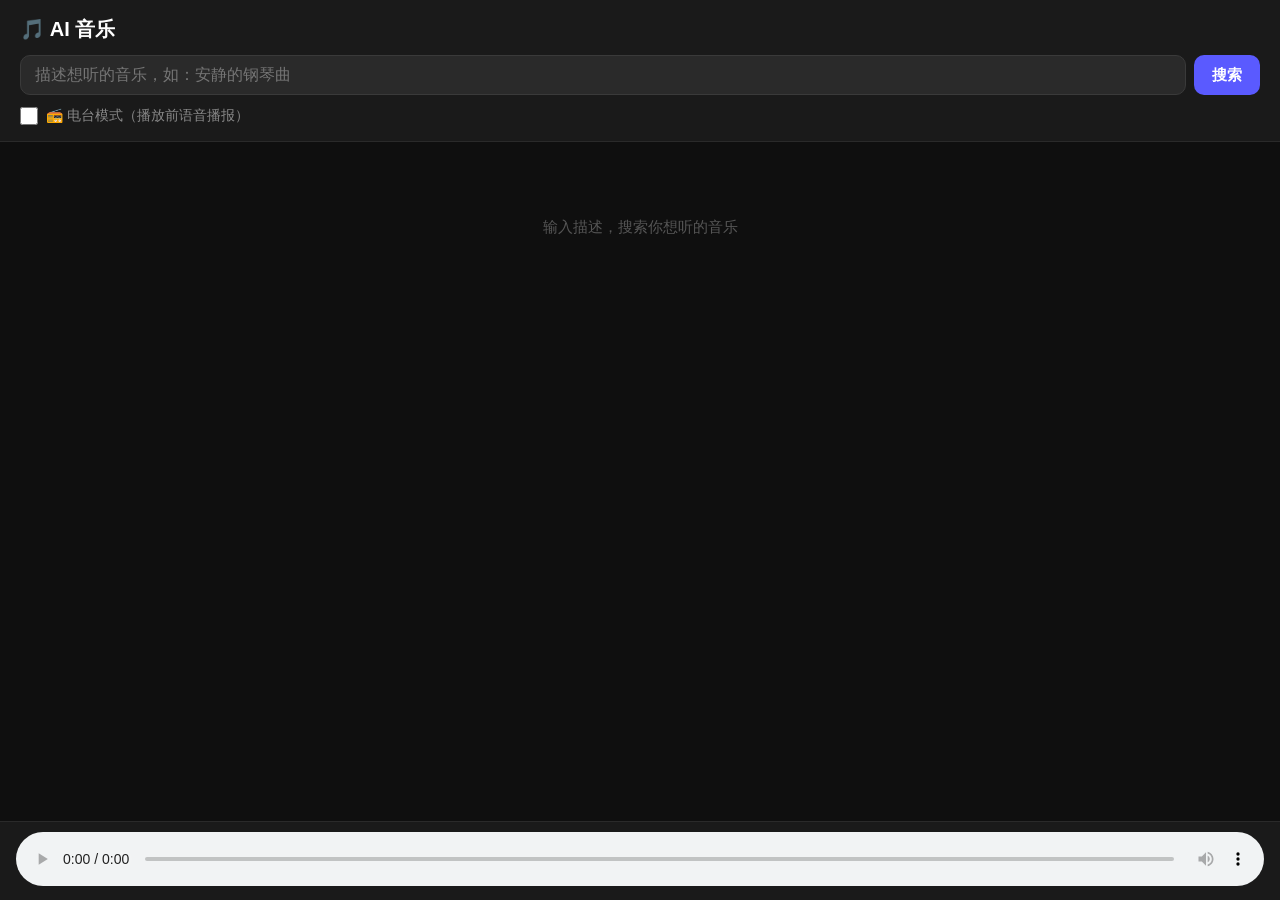
<file: static/index.html>
<!DOCTYPE html>
<html lang="zh">
<head>
<meta charset="UTF-8">
<meta name="viewport" content="width=device-width, initial-scale=1.0, maximum-scale=1.0">
<title>AI 音乐</title>
<style>
  * { box-sizing: border-box; margin: 0; padding: 0; }
  body {
    background: #0f0f0f;
    color: #e0e0e0;
    font-family: -apple-system, BlinkMacSystemFont, "Helvetica Neue", sans-serif;
    min-height: 100vh;
    padding-bottom: 120px;
  }
  header {
    background: #1a1a1a;
    padding: 16px 20px;
    border-bottom: 1px solid #2a2a2a;
    position: sticky;
    top: 0;
    z-index: 10;
  }
  h1 { font-size: 20px; font-weight: 600; color: #fff; margin-bottom: 12px; }
  .search-row { display: flex; gap: 8px; }
  input[type=text] {
    flex: 1;
    background: #2a2a2a;
    border: 1px solid #3a3a3a;
    border-radius: 10px;
    color: #fff;
    font-size: 16px;
    padding: 10px 14px;
    outline: none;
    -webkit-appearance: none;
  }
  input[type=text]:focus { border-color: #5a5aff; }
  .radio-toggle {
    display: flex;
    align-items: center;
    gap: 8px;
    margin-top: 12px;
    font-size: 14px;
    color: #888;
  }
  .radio-toggle input[type="checkbox"] {
    width: 18px;
    height: 18px;
    cursor: pointer;
  }
  .radio-toggle label {
    cursor: pointer;
    user-select: none;
  }
  button#search-btn {
    background: #5a5aff;
    border: none;
    border-radius: 10px;
    color: #fff;
    font-size: 15px;
    font-weight: 600;
    padding: 10px 18px;
    cursor: pointer;
    white-space: nowrap;
  }
  button#search-btn:disabled { background: #333; color: #666; }
  .status { padding: 12px 20px; font-size: 13px; color: #888; min-height: 36px; }
  .track-list { padding: 0 12px; }
  .track-item {
    background: #1a1a1a;
    border-radius: 12px;
    padding: 14px 16px;
    margin-bottom: 10px;
    display: flex;
    align-items: center;
    gap: 14px;
    cursor: pointer;
    border: 2px solid transparent;
    transition: border-color 0.15s;
    -webkit-tap-highlight-color: transparent;
  }
  .track-item:active { background: #222; }
  .track-item.active { border-color: #5a5aff; background: #1c1c30; }
  .play-icon {
    width: 36px; height: 36px;
    background: #2a2a2a;
    border-radius: 50%;
    display: flex; align-items: center; justify-content: center;
    flex-shrink: 0;
    font-size: 14px;
  }
  .track-item.active .play-icon { background: #5a5aff; }
  .track-info { flex: 1; min-width: 0; }
  .track-title {
    font-size: 15px; font-weight: 500; color: #fff;
    white-space: nowrap; overflow: hidden; text-overflow: ellipsis;
  }
  .track-sub {
    font-size: 12px; color: #888; margin-top: 3px;
    white-space: nowrap; overflow: hidden; text-overflow: ellipsis;
  }
  .track-ranks {
    font-size: 11px; color: #666; margin-top: 2px;
  }
  .rank-badge {
    display: inline-block;
    background: #2a2a2a;
    padding: 2px 6px;
    border-radius: 4px;
    margin-right: 6px;
  }
  .rank-badge.changed { background: #3a3a00; color: #ffcc00; }
  .track-duration { font-size: 12px; color: #666; flex-shrink: 0; }
  .menu-btn {
    width: 32px; height: 32px;
    background: #2a2a2a;
    border-radius: 50%;
    display: flex; align-items: center; justify-content: center;
    flex-shrink: 0;
    font-size: 16px;
    color: #888;
    cursor: pointer;
    margin-left: 8px;
  }
  .menu-btn:hover { background: #3a3a3a; color: #fff; }
  .modal {
    display: none;
    position: fixed;
    top: 0; left: 0; right: 0; bottom: 0;
    background: rgba(0,0,0,0.8);
    z-index: 100;
    align-items: center;
    justify-content: center;
    padding: 20px;
  }
  .modal.show { display: flex; }
  .modal-content {
    background: #1a1a1a;
    border-radius: 12px;
    max-width: 600px;
    width: 100%;
    max-height: 80vh;
    overflow-y: auto;
    padding: 20px;
  }
  .modal-header {
    display: flex;
    justify-content: space-between;
    align-items: center;
    margin-bottom: 16px;
  }
  .modal-title { font-size: 18px; font-weight: 600; }
  .close-btn {
    background: none;
    border: none;
    color: #888;
    font-size: 24px;
    cursor: pointer;
    padding: 0;
    width: 32px;
    height: 32px;
  }
  .close-btn:hover { color: #fff; }
  .info-row { margin-bottom: 12px; }
  .info-label { font-size: 12px; color: #888; margin-bottom: 4px; }
  .info-value { font-size: 14px; color: #e0e0e0; white-space: pre-wrap; word-break: break-word; }
  .player-bar {
    position: fixed; bottom: 0; left: 0; right: 0;
    background: #1a1a1a;
    border-top: 1px solid #2a2a2a;
    padding: 10px 16px;
    padding-bottom: calc(10px + env(safe-area-inset-bottom));
  }
  audio { width: 100%; min-height: 44px; }
  .empty { text-align: center; color: #555; padding: 40px 20px; font-size: 15px; }
</style>
</head>
<body>
<header>
  <h1>🎵 AI 音乐</h1>
  <div class="search-row">
    <input type="text" id="query" placeholder="描述想听的音乐，如：安静的钢琴曲" />
    <button id="search-btn" onclick="doSearch()">搜索</button>
  </div>
  <div class="radio-toggle">
    <input type="checkbox" id="radio-mode" />
    <label for="radio-mode">📻 电台模式（播放前语音播报）</label>
  </div>
</header>

<div class="status" id="status"></div>
<div class="track-list" id="track-list">
  <div class="empty">输入描述，搜索你想听的音乐</div>
</div>

<div class="player-bar">
  <audio id="player" controls preload="none"></audio>
</div>

<div class="modal" id="info-modal" onclick="if(event.target===this) closeModal()">
  <div class="modal-content">
    <div class="modal-header">
      <div class="modal-title">曲目信息</div>
      <button class="close-btn" onclick="closeModal()">×</button>
    </div>
    <div id="modal-body"></div>
  </div>
</div>

<script>
const player = document.getElementById('player');
let currentId = null;
let radioAnnouncer = null; // 电台播报音频元素
let pendingTrackId = null; // 等待播放的曲目 ID

document.getElementById('query').addEventListener('keydown', e => {
  if (e.key === 'Enter') doSearch();
});

player.addEventListener('ended', () => {
  const items = [...document.querySelectorAll('.track-item')];
  const cur = document.getElementById('track-' + currentId);
  const idx = items.indexOf(cur);
  if (idx >= 0 && idx < items.length - 1) {
    const nextId = items[idx + 1].id.replace('track-', '');
    playTrack(Number(nextId));
  }
});

async function doSearch() {
  const query = document.getElementById('query').value.trim();
  if (!query) return;

  const btn = document.getElementById('search-btn');
  const status = document.getElementById('status');
  btn.disabled = true;
  status.textContent = 'AI 理解中...';
  currentId = null;
  document.getElementById('track-list').innerHTML = '';

  try {
    const res = await fetch('/api/search', {
      method: 'POST',
      headers: {'Content-Type': 'application/json'},
      body: JSON.stringify({query, n_results: 20})
    });
    if (!res.ok) {
      let msg = '搜索失败';
      try { const err = await res.json(); msg = err.detail || msg; } catch {}
      throw new Error(msg);
    }
    const data = await res.json();
    const st = data.search_text;
    status.textContent = `AI 理解：${st.length > 60 ? st.slice(0, 60) + '…' : st}`;
    renderTracks(data.tracks);
  } catch (e) {
    status.textContent = '错误：' + e.message;
  } finally {
    btn.disabled = false;
  }
}

function formatDuration(sec) {
  if (!sec) return '';
  const m = Math.floor(sec / 60);
  const s = Math.floor(sec % 60).toString().padStart(2, '0');
  return `${m}:${s}`;
}

function renderTracks(tracks) {
  const list = document.getElementById('track-list');
  if (!tracks.length) {
    list.innerHTML = '<div class="empty">没有找到匹配的音乐</div>';
    return;
  }
  list.innerHTML = tracks.map((t, i) => {
    const rankInfo = t.vector_rank ?
      `<div class="track-ranks">
        <span class="rank-badge">Rerank: #${t.rerank_rank}</span>
        <span class="rank-badge${t.vector_rank !== t.rerank_rank ? ' changed' : ''}">向量: #${t.vector_rank}</span>
      </div>` : '';
    return `
    <div class="track-item" id="track-${t.id}">
      <div class="play-icon" onclick="playTrack(${t.id})">${i + 1}</div>
      <div class="track-info" onclick="playTrack(${t.id})">
        <div class="track-title">${esc(t.title)}</div>
        <div class="track-sub">${esc(t.artist)}${t.album ? ' · ' + esc(t.album) : ''}</div>
        ${rankInfo}
      </div>
      <div class="track-duration" onclick="playTrack(${t.id})">${formatDuration(t.duration_sec)}</div>
      <div class="menu-btn" onclick="event.stopPropagation(); showInfo(${t.id})">⋯</div>
    </div>
  `;
  }).join('');
}

function playTrack(id) {
  if (currentId) {
    const prev = document.getElementById('track-' + currentId);
    if (prev) {
      prev.classList.remove('active');
      const idx = [...document.querySelectorAll('.track-item')].indexOf(prev);
      prev.querySelector('.play-icon').textContent = idx + 1;
    }
  }
  currentId = id;
  const item = document.getElementById('track-' + id);
  if (item) { item.classList.add('active'); item.querySelector('.play-icon').textContent = '▶'; }

  // 检查电台模式
  const radioMode = document.getElementById('radio-mode').checked;
  if (radioMode) {
    playWithRadioAnnounce(id);
  } else {
    player.src = '/audio/' + id;
    player.play().catch(() => {
      document.getElementById('status').textContent = '播放失败，请点击播放器手动播放';
    });
  }
}

async function playWithRadioAnnounce(id) {
  const status = document.getElementById('status');
  status.textContent = '正在生成电台播报...';

  try {
    // 获取播报文本
    const res = await fetch(`/api/radio/announce/${id}`);
    if (!res.ok) throw new Error('获取播报失败');
    const data = await res.json();

    status.textContent = `📻 ${data.text}`;

    // 获取 TTS 音频
    const ttsRes = await fetch('/api/tts', {
      method: 'POST',
      headers: {'Content-Type': 'application/json'},
      body: JSON.stringify({text: data.text})
    });
    if (!ttsRes.ok) throw new Error('语音合成失败');

    // 创建或复用音频元素播放播报
    if (!radioAnnouncer) {
      radioAnnouncer = new Audio();
      radioAnnouncer.addEventListener('ended', () => {
        if (pendingTrackId !== null) {
          player.src = '/audio/' + pendingTrackId;
          player.play().catch(() => {
            document.getElementById('status').textContent = '播放失败';
          });
          pendingTrackId = null;
        }
      });
    }

    const audioBlob = await ttsRes.blob();
    radioAnnouncer.src = URL.createObjectURL(audioBlob);
    pendingTrackId = id;
    await radioAnnouncer.play();
  } catch (e) {
    status.textContent = '电台播报失败，直接播放音乐';
    player.src = '/audio/' + id;
    player.play().catch(() => {
      status.textContent = '播放失败，请点击播放器手动播放';
    });
  }
}

function esc(str) {
  if (!str) return '';
  return str.replace(/&/g,'&amp;').replace(/</g,'&lt;').replace(/>/g,'&gt;').replace(/"/g,'&quot;');
}

async function showInfo(id) {
  const modal = document.getElementById('info-modal');
  const body = document.getElementById('modal-body');
  body.innerHTML = '<div style="text-align:center;color:#888;">加载中...</div>';
  modal.classList.add('show');

  try {
    const res = await fetch(`/api/track/${id}`);
    if (!res.ok) throw new Error('获取失败');
    const track = await res.json();

    body.innerHTML = `
      <div class="info-row">
        <div class="info-label">标题</div>
        <div class="info-value">${esc(track.title || '未知')}</div>
      </div>
      <div class="info-row">
        <div class="info-label">艺术家</div>
        <div class="info-value">${esc(track.artist || '未知')}</div>
      </div>
      <div class="info-row">
        <div class="info-label">专辑</div>
        <div class="info-value">${esc(track.album || '未知')}</div>
      </div>
      <div class="info-row">
        <div class="info-label">文件路径</div>
        <div class="info-value">${esc(track.path)}</div>
      </div>
      <div class="info-row">
        <div class="info-label">AI 描述</div>
        <div class="info-value">${esc(track.embedding_text || '暂无')}</div>
      </div>
    `;
  } catch (e) {
    body.innerHTML = `<div style="color:#f88;">错误：${esc(e.message)}</div>`;
  }
}

function closeModal() {
  document.getElementById('info-modal').classList.remove('show');
}
</script>
</body>
</html>
</file>
